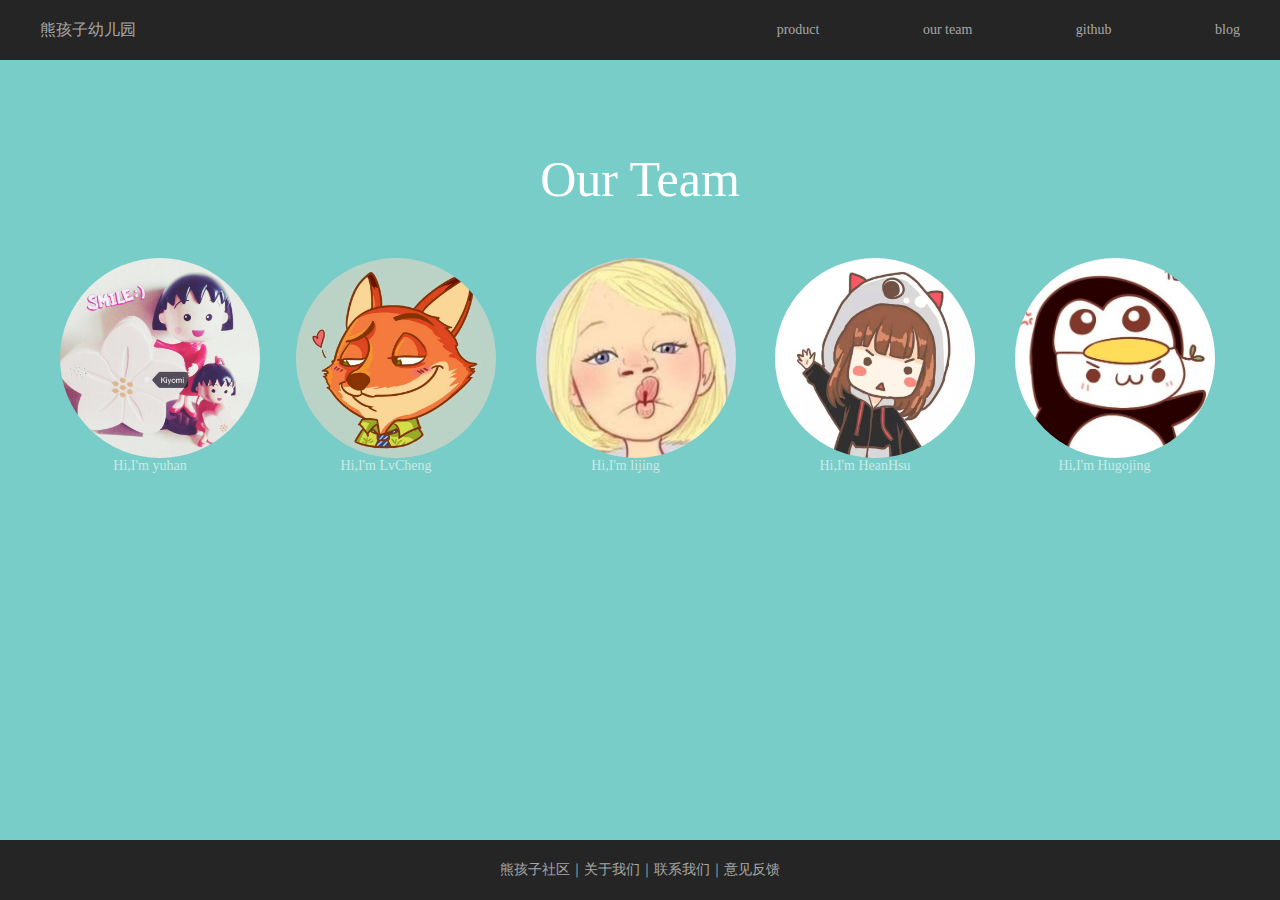
<file: index.html>
<!DOCTYPE html>
<html>
<head>
	<meta charset=utf-8>
	<title>熊孩子幼儿园</title>
	<link href="css/team.css" rel="stylesheet">
</head>
<body>
	<!--头部 -->
	<div class="head">
		<div class="headText">
			<a href="#"><div class="logo">熊孩子幼儿园</div></a>
			<ul>
				<li><a href="#">product</a></li>
				<li><a href="#">our team</a></li>
				<li><a href="#">github</a></li>
				<li><a href="#">blog</a></li>
			</ul>
		</div>
	</div>
	<!-- 头部 结束 -->

	<!-- 内容 -->
	<div class="container">
		<div class="name">Our Team</div>
		<!-- <div class="introduce">
			我们是熊孩子幼儿园
		</div> -->
		<div class="headPic">
			
				<div class="box">
					<a class="block" href="/member/liuyuhan.html">
						<img src="img/milkyuhan.jpg">
						<div class="boxText">Hi,I'm yuhan</div>
				</div>

				<div class="box">
					<a class="block" href="/member/lvcheng.html">
						<img src="img/lvcheng.jpg">
						<div class="boxText">Hi,I'm LvCheng</div>
					</a>
				</div>

				<div class="box">
					<a class="block" href="/member/lijing.html">
						<img src="img/lijing.jpeg">
						<div class="boxText">Hi,I'm lijing</div>
					</a>
				</div>

				<div class="box">
					<a class="block" href="/member/hean.html">
						<img src="img/hean.jpg">
						<div class="boxText">Hi,I'm HeanHsu</div>
					</a>
				</div>
				<div class="box">
					<a class="block" href="/member/hugojing.html">
						<img src="img/hugojing.jpeg">
						<div class="boxText">Hi,I'm Hugojing</div>
					</a>
				</div>
				

		</div>
	</div>
	<!-- 内容 结束 -->

	<!-- 底部 -->
	<div class="footer">
		<div class="footText"><a href="#">熊孩子社区</a>｜<a href="#">关于我们</a>｜<a href="#">联系我们</a>｜<a href="#">意见反馈</a></div>
	</div>
	<!-- 底部结束 -->
</body>
</html>
</file>
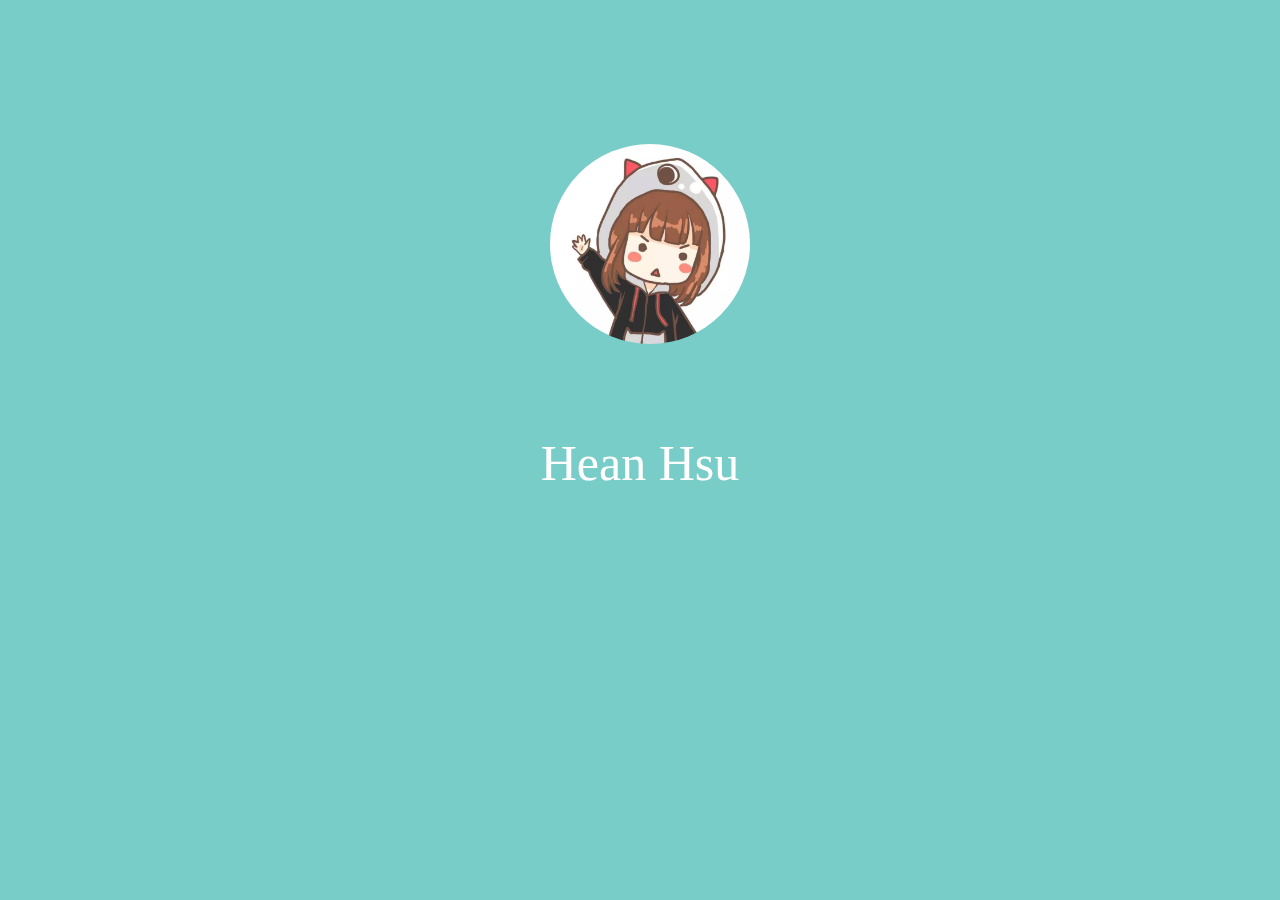
<file: member/hean.html>
<!DOCTYPE html>
<html>
<head>
	<meta charset=utf-8>
	<title>heanhsu @ 熊孩子幼儿园</title>
	<link href="/css/team.css" rel="stylesheet">
</head>
<body>
	<!-- 内容 -->
	<div class="container">
    <br>
    <br>
    <br>
    <br>
    <br>
    <br>
    <br>
    <br>
    <br>

		<img class="introduceImg" src="/img/hean.jpg">
        <br clear="all">
    		<div class="name">Hean Hsu</div>
	</div>
	<!-- 内容 结束 -->
</body>
</html>
</file>
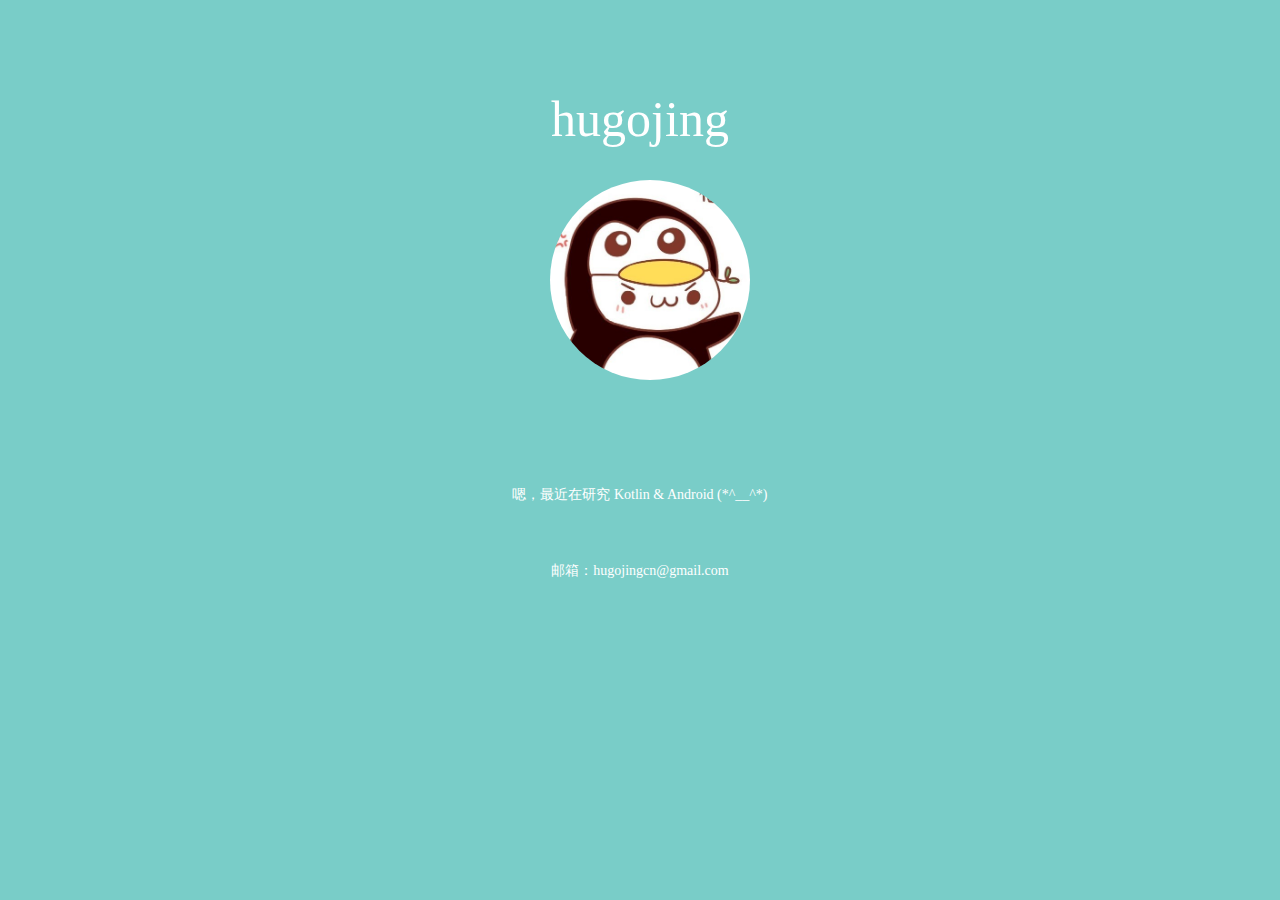
<file: member/hugojing.html>
<!DOCTYPE html>
<html>
<head>
	<meta charset=utf-8>
	<title>hugojing @ 熊孩子幼儿园</title>
	<link href="/css/team.css" rel="stylesheet">
</head>
<body>
	<!-- 内容 -->
	<div class="container">
		<div class="name">hugojing</div>

    <br>
    <br>

		<img class="introduceImg" src="/img/hugojing.jpeg">
		<br clear="all">

    <br>


    <div class="name">
      <p>嗯，最近在研究 Kotlin & Android (*^__^*)</p>
      <br>
      <p>邮箱：hugojingcn@gmail.com</p>
    </div>


		</div>
	</div>
	<!-- 内容 结束 -->
</body>
</html>
</file>
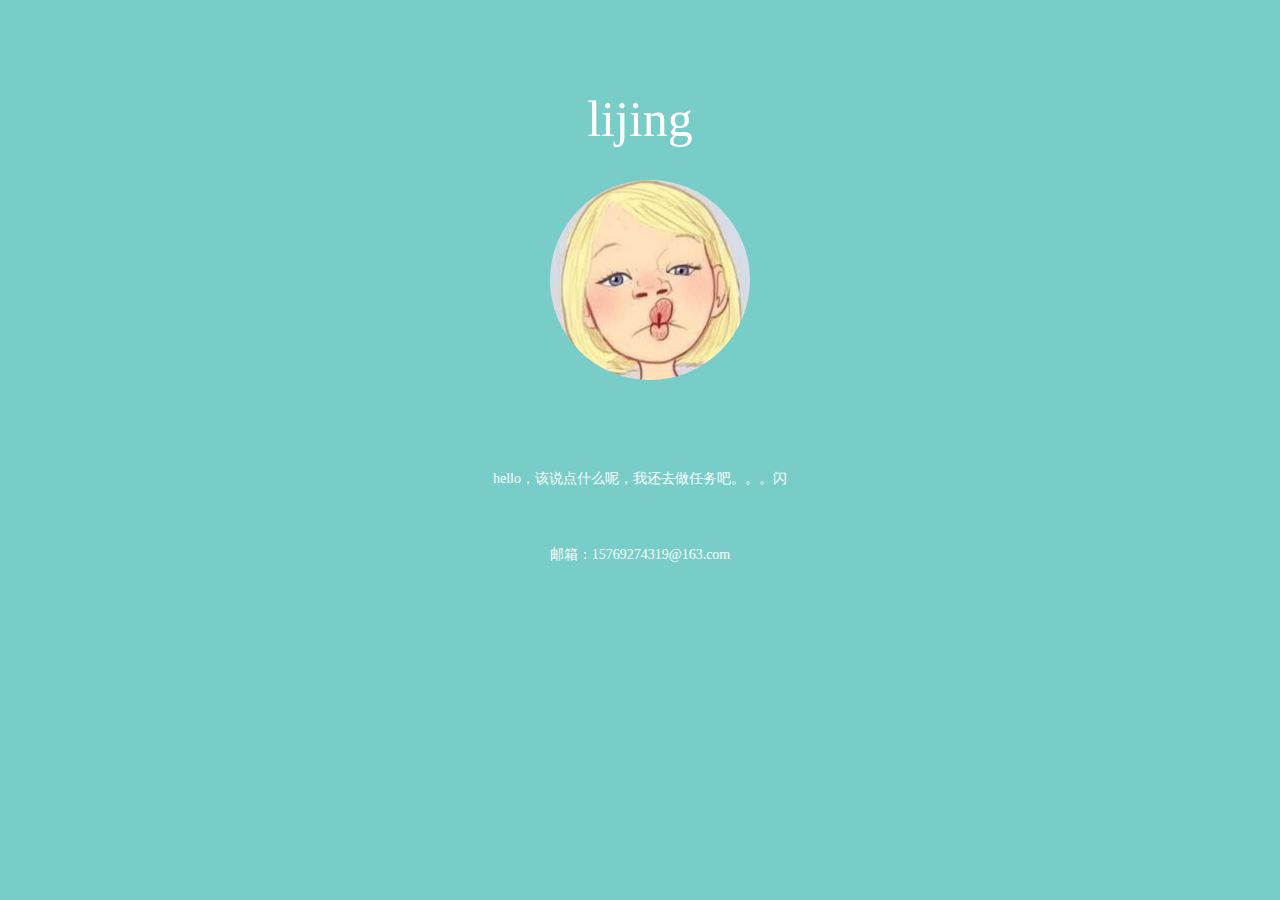
<file: member/lijing.html>
<!DOCTYPE html>
<html>
<head>
	<meta charset=utf-8>
	<title>lijing @ 熊孩子幼儿园</title>
	<link href="/css/team.css" rel="stylesheet">
</head>
<body>
	<!-- 内容 -->
	<div class="container">
		<div class="name">lijing</div>
	    <br>
	    <br>
		<img class="introduceImg" src="/img/lijing.jpeg">
		<br clear="all">
		

	    <div class="name">
	      <p>hello，该说点什么呢，我还去做任务吧。。。闪</p>
	      <br>
	      <p>邮箱：15769274319@163.com</p>
	    </div>
	</div>
	<!-- 内容 结束 -->
</body>
</html>
</file>
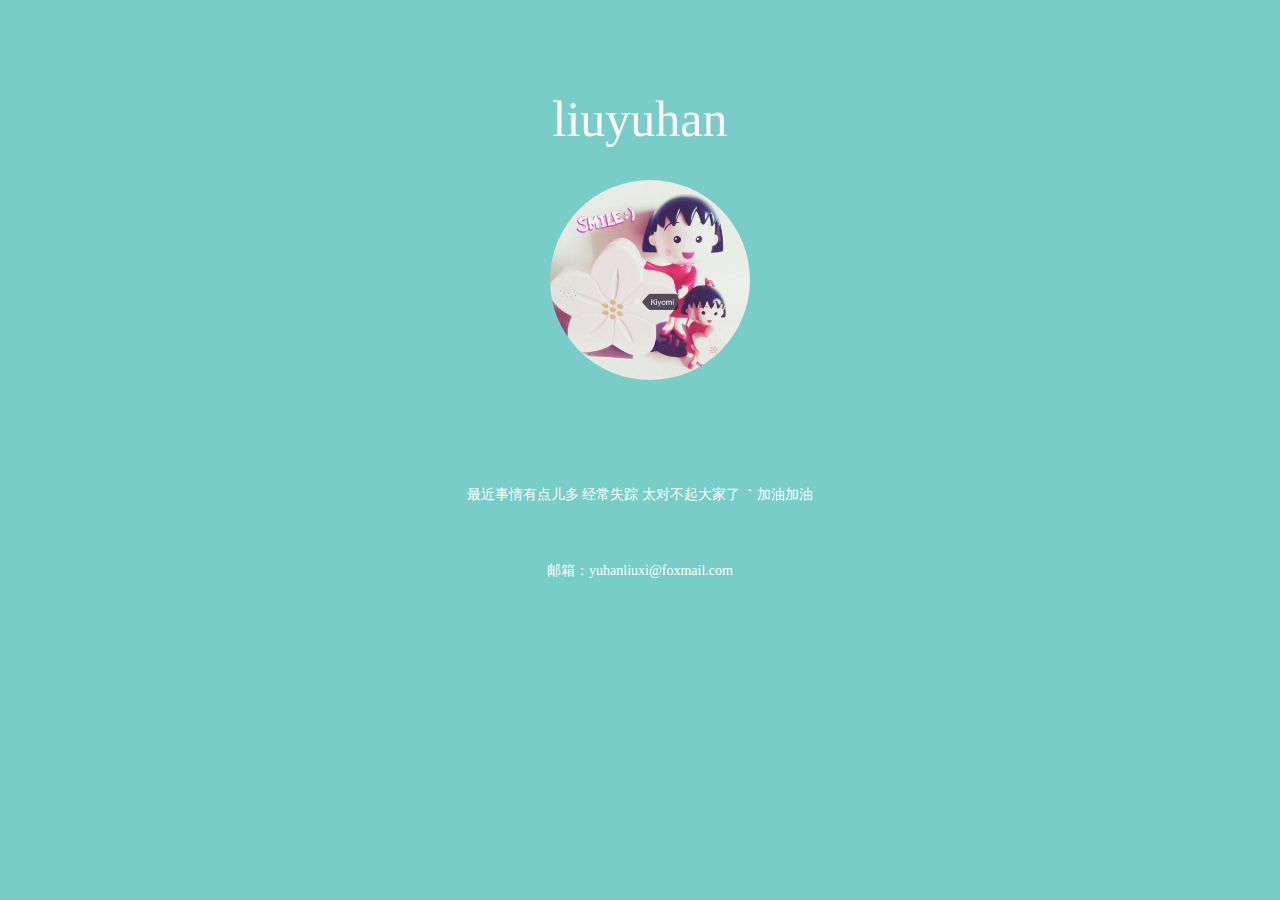
<file: member/liuyuhan.html>
<!DOCTYPE html>
<html>
<head>
	<meta charset=utf-8>
	<title>liuyuhan @ 熊孩子幼儿园</title>
	<link href="/css/team.css" rel="stylesheet">
</head>
<body>
	<!-- 内容 -->
	<div class="container">
		<div class="name">liuyuhan</div>

    <br>
    <br>

		<img class="introduceImg" src="/img/milkyuhan.jpg">
		<br clear="all">

    <br>


    <div class="name">
      <p> 最近事情有点儿多 经常失踪 太对不起大家了  ｀加油加油</p>
      <br>
      <p>邮箱：yuhanliuxi@foxmail.com</p>
    </div>


		</div>
	</div>
	<!-- 内容 结束 -->
</body>
</html>
</file>
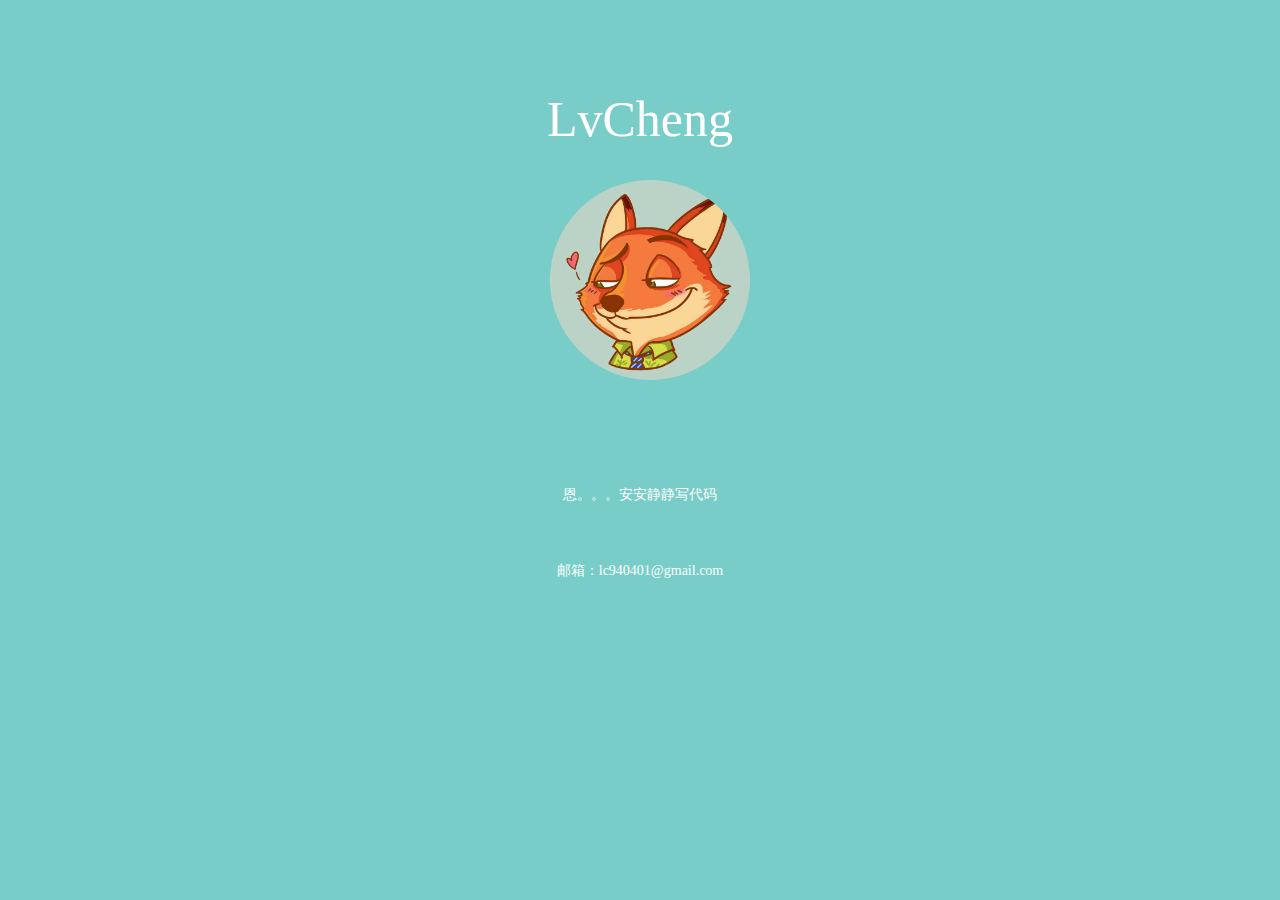
<file: member/lvcheng.html>
<!DOCTYPE html>
<html>
<head>
	<meta charset=utf-8>
	<title>LvCheng @ 熊孩子幼儿园</title>
	<link href="/css/team.css" rel="stylesheet">
</head>
<body>
	<!-- 内容 -->
	<div class="container">
		<div class="name">LvCheng</div>

    <br>
    <br>

		<img class="introduceImg" src="/img/lvcheng.jpg">
		<br clear="all">

    <br>


    <div class="name">
      <p>恩。。。安安静静写代码</p>
      <br>
      <p>邮箱：lc940401@gmail.com</p>
    </div>


		</div>
	</div>
	<!-- 内容 结束 -->
</body>
</html>
</file>
<file: css/team.css>
*{
	margin:0;
	padding:0;
	font-size: 14px;
}
body{
	background-color: #79cdc8;
}
a{
	text-decoration: none;
}
a:link {color:rgba(255,255,255,.6);}     /* 未被访问的链接*/
a:visited {color: rgba(255,255,255,.6);}  /* 已被访问过的链接*/
a:hover {color: #fff;}    /* 鼠标悬浮在上的链接*/
a:active {color: #fff;}   /* 鼠标点中激活链接*/
.head,.footer{
	height: 60px;
	width:100%;
	background-color: #252525;
}
.headText{
	margin:0 auto;
	width:1200px;
	height:60px;
	line-height: 60px;
}
.logo{
	float:left;
	color:rgba(255,255,255,.6);
	font-size: 16px;
	cursor: pointer;
}
.logo:hover{
	color:#fff;
}
ul{
	list-style: none;
	float:right;
	color:rgba(255,255,255,.6);
	cursor: pointer;
}
li{
	margin-left: 100px;
	display:inline;
}
li:hover{
	color:#fff;
}

.container{
	background-color: #79cdc8;
	width:100%;
}
.name{
	color:#fff;
	text-align: center;
	margin-top: 90px;
	font-size: 50px;
	font-weight: lighter;
}
.headPic{
	width:1200px;
	margin:0 auto;
	margin-top: 50px;
}
.box{
	display:inline-block;
	width:236px;
	margin-bottom: 50px;
}
.boxText{
	text-align: center;
}
.block{
	display:inline-block;
	margin:0 auto;
}
img{
	width:200px;
	height:200px;
	border-radius: 100px;
	display: block;
	margin-left:20px;
	float:left;
}
.footer{
	position:absolute;
	bottom:0px;
	line-height: 60px;
	width:100%;
}
.footText{
	text-align: center;
	color:rgba(255,255,255,.6);
}

.introduceImg{
	width:200px;
	height:200px;
	border-radius: 100px;
	display: block;
	margin-left:43%;
}
</file>
